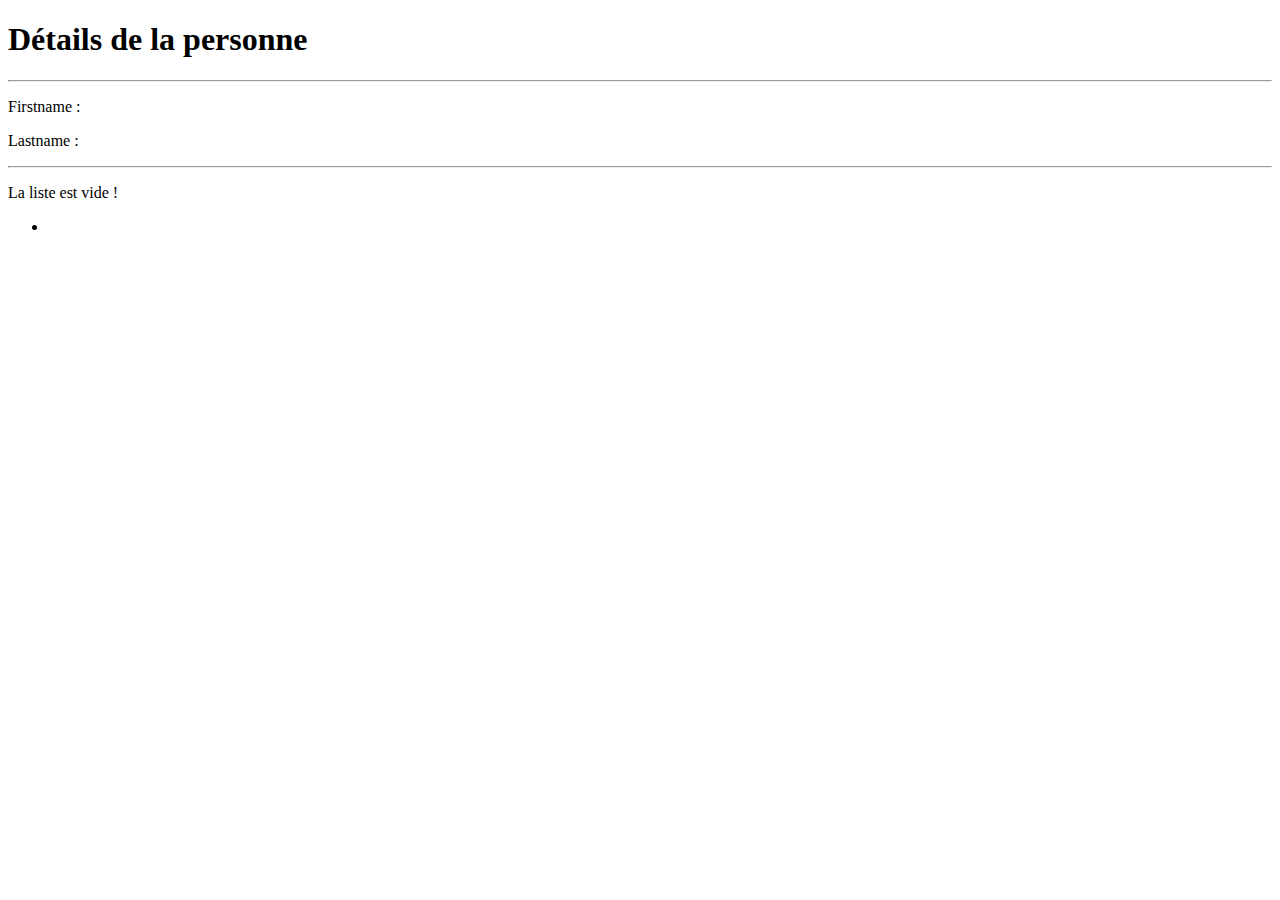
<file: src/main/resources/templates/person/details.html>
<!DOCTYPE html>
<html lang="en" xmlns:th="http://www.thymeleaf.org">
<head>
    <meta charset="UTF-8">
    <title>Title</title>
</head>
<body>
    <h1>Détails de la personne</h1>
    <hr>
    <p>Firstname : <span th:text="${firstname}"></span></p>
    <p>Lastname : <span th:text="${lastname}"></span></p>
    <hr>

    <p th:if="${persons.isEmpty()}">La liste est vide !</p>
    <ul th:unless="${persons.isEmpty()}">
        <li th:each="p : ${persons}"><span th:text="${p}"></span></li>
    </ul>
</body>
</html>
</file>
